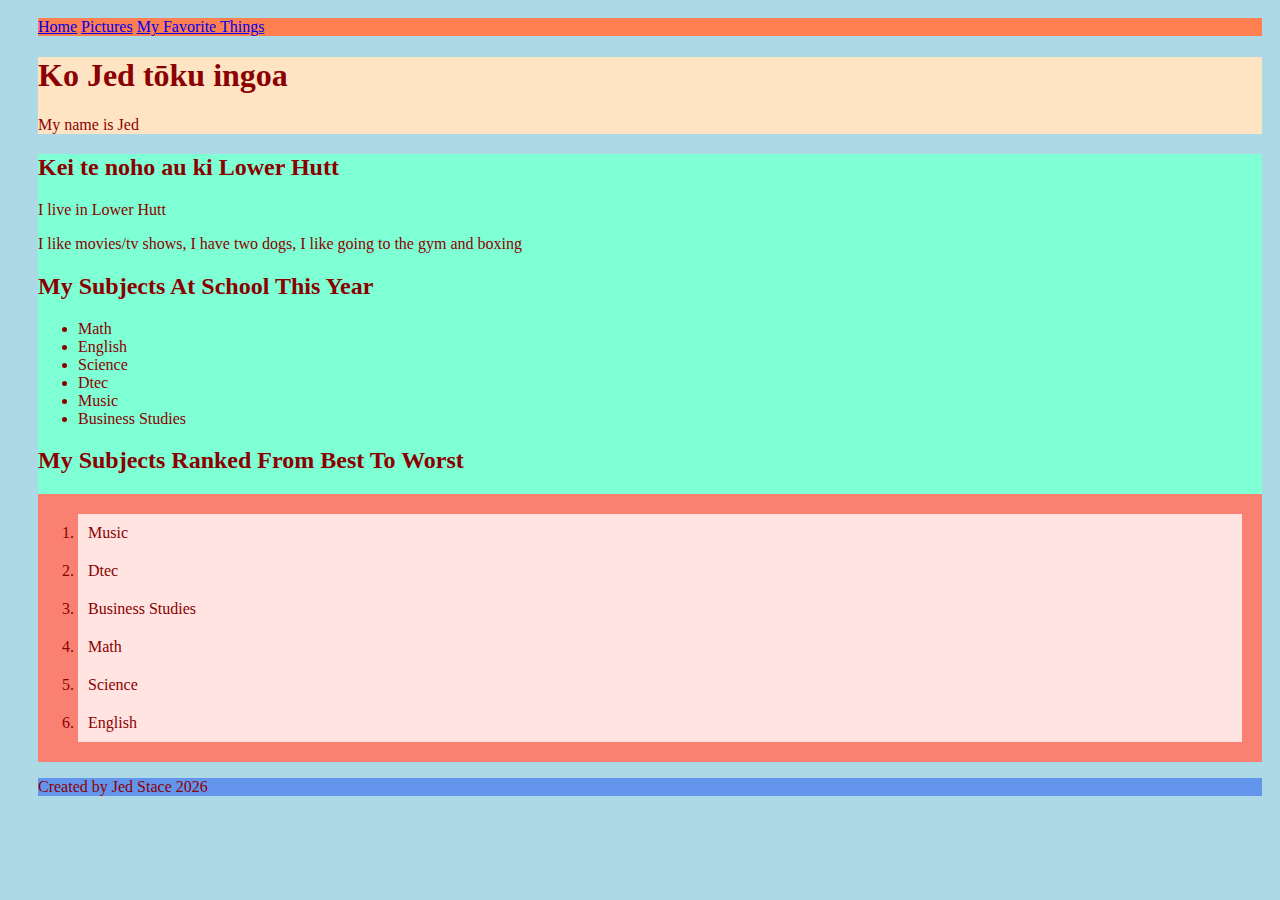
<file: index.html>
<!DOCTYPE html>
<html lang=en> 
<head>
  <title>Jed's Website</title>
  <link rel="stylesheet" href="style.css">
</head>
<body>
  <nav>
    <a href ='index.html'>Home</a>
    <a href ='Gallery.html'>Pictures</a>
    <a href ='Favoritethings.html'>My Favorite Things</a>
  </nav>
<header>
  <h1>Ko Jed tōku ingoa</h1>
  <p>My name is Jed</p>
</header>
<main>
  <h2>Kei te noho au ki Lower Hutt</h2>
  <p>I live in Lower Hutt</p>

  <p>I like movies/tv shows, I have two dogs,
    I like going to the gym and boxing</p>

    <h2>My Subjects At School This Year</h2>
      <ul>
      <li>Math</li>
      <li>English</li>
      <li>Science</li>
      <li>Dtec</li>
      <li>Music</li>
      <li>Business Studies</li>
    </ul>

    <h2>My Subjects Ranked From Best To Worst</h2>
      <ol>
      <li>Music</li>
      <li>Dtec</li>
      <li>Business Studies</li>
      <li>Math</li>
      <li>Science</li>
      <li>English</li>
    </ol>
</main>    

<footer>
  <p>Created by Jed Stace 2026</p>
</footer>
</body>
</html>
</file>
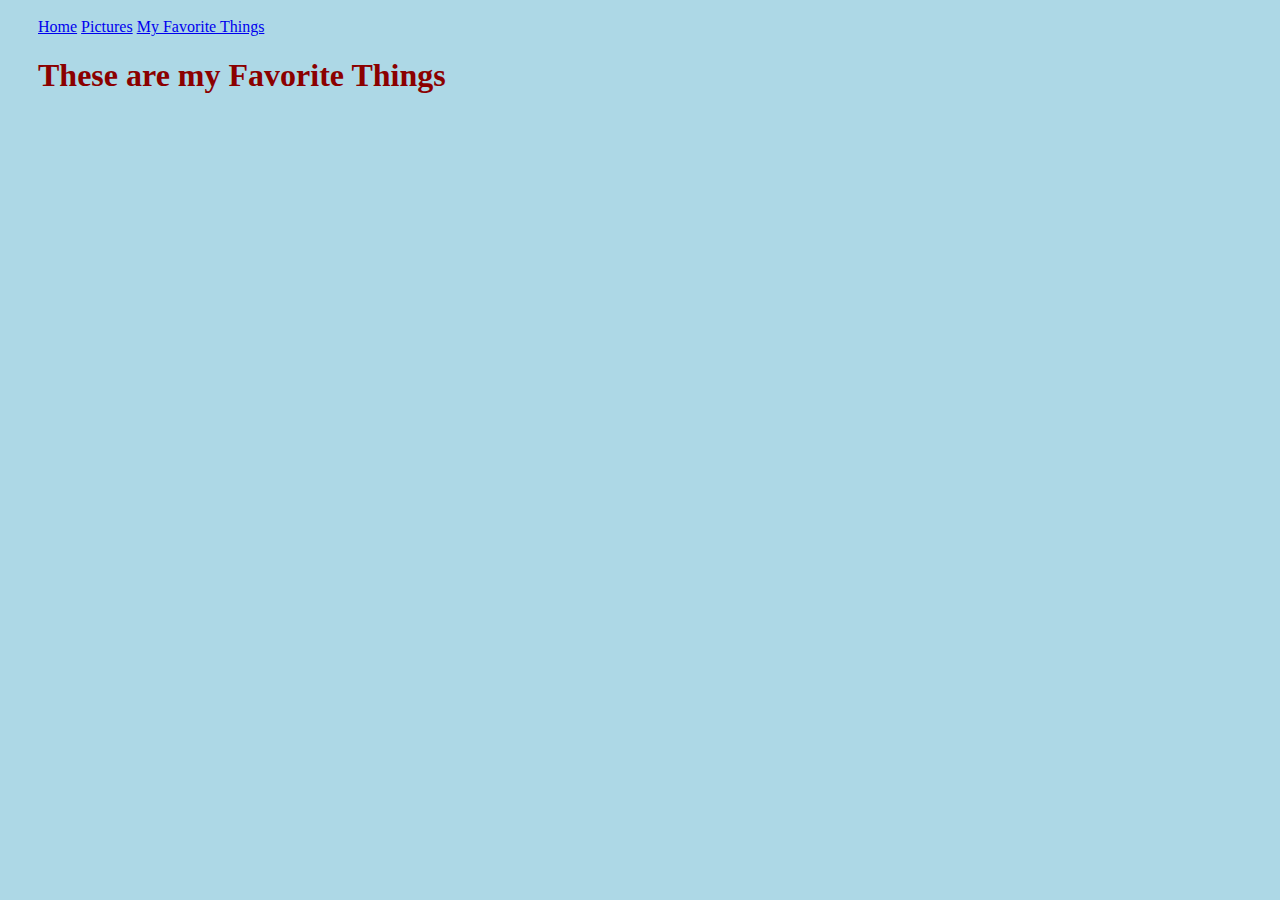
<file: Favoritethings.html>
<!DOCTYPE html>
<html lang="en">
<head>
    <meta charset="UTF-8">
    <title>My Favorite things</title>
    <link rel="stylesheet" href="style.css">
</head>
<body>
    <a href ='index.html'>Home</a>
    <a href ='Gallery.html'>Pictures</a>
    <a href ='Favoritethings.html'>My Favorite Things</a>

    <h1>These are my Favorite Things</h1>
    
</body>
</html>
</file>
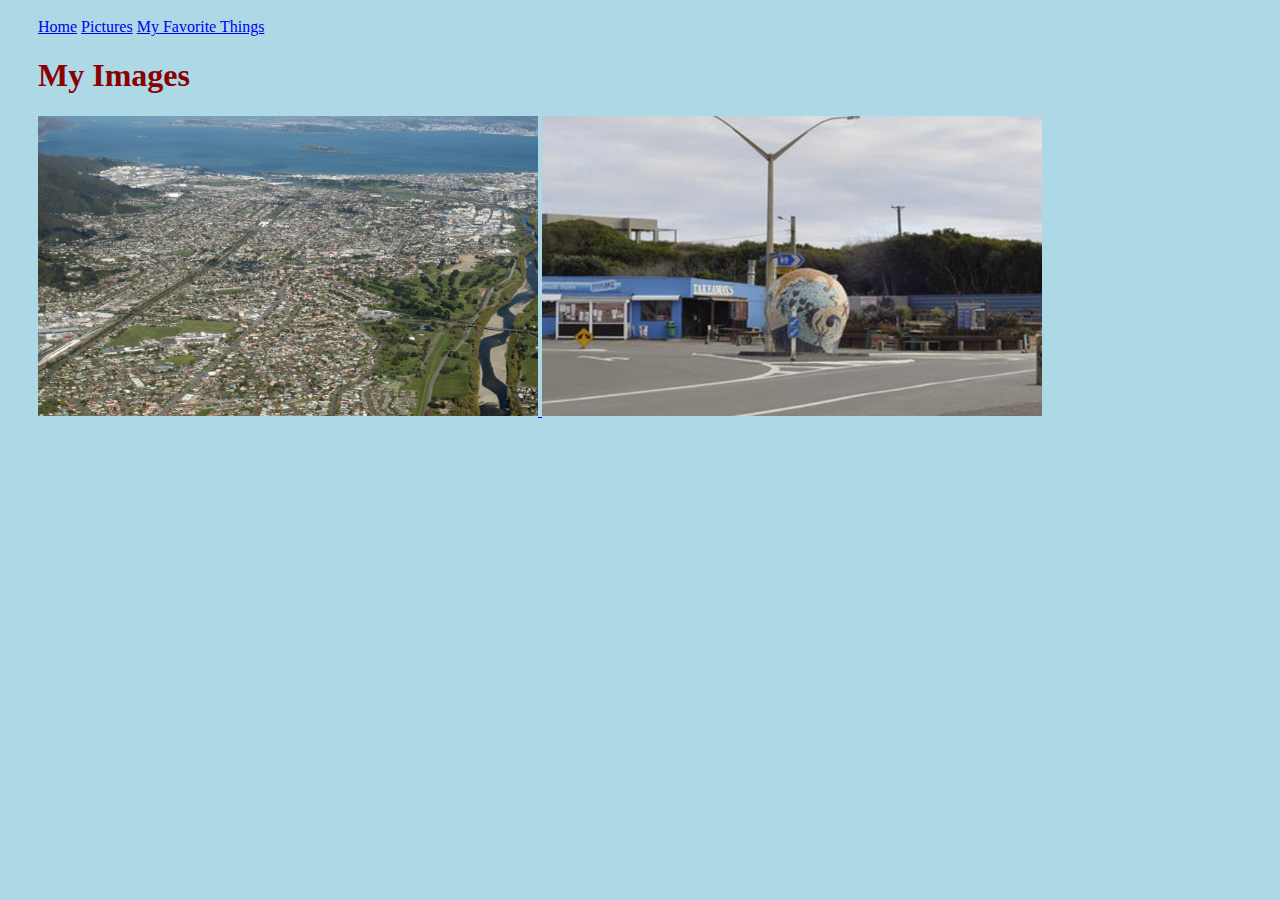
<file: Gallery.html>
<!DOCTYPE html>
<html>
<head>
    <meta charset="UTF-8">
    <title>Images</title>
    <link rel="stylesheet" href="style.css">
</head>

<body>
    <a href ='index.html'>Home</a>
    <a href ='Gallery.html'>Pictures</a>
    <a href ='Favoritethings.html'>My Favorite Things</a>

    <h1>My Images</h1>
<a href="Hutt Valley Full Size.jpg">
    <img src="Hutt Valley.jpg" alt="The Lower Hutt Valley" width="500" height="300">
</a>
    
<a href="Himatangi Beach Full Size.jpg">   
    <img src="Himatangi Beach.jpg" alt="Himatangi Beach" width="500" height="300">
</a>
 
</body>


</html>
</file>
<file: style.css>
html, nav {
    background-color: coral;
  }  

html, header {
  background-color: bisque;
}

html, main {
  background-color: aquamarine;   
}

html, footer {
  background-color: cornflowerblue;
}

html, ol {
  background: salmon;
  padding: 20px;
}

html, ol li {
  background: mistyrose;
  color: darkred;
  padding: 10px;
  margin-left: 20px;
}


html, body {
  background-color: lightblue;
}
</file>
